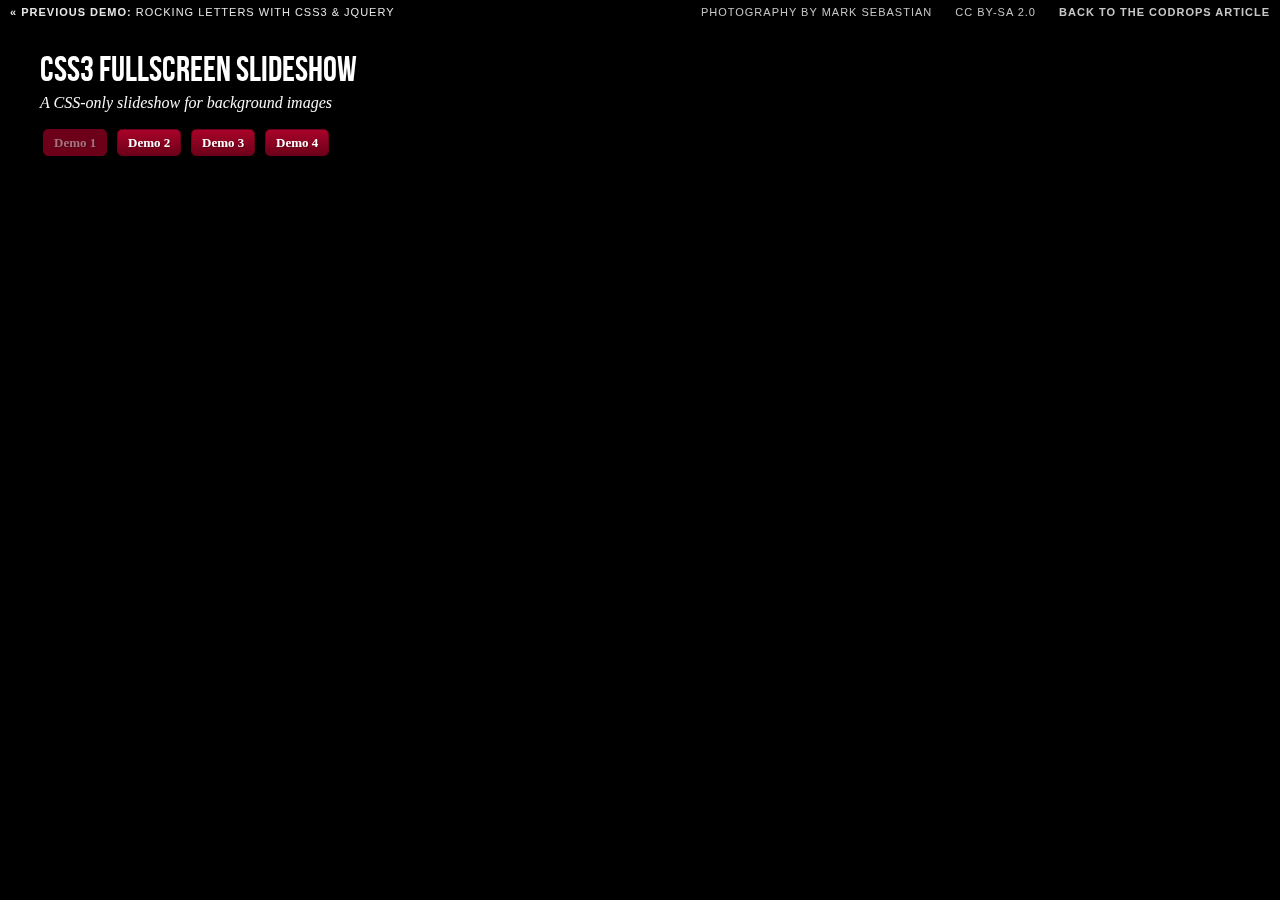
<file: index.html>
<!DOCTYPE html>
<!--[if lt IE 7 ]> <html class="ie ie6 no-js" lang="en"> <![endif]-->
<!--[if IE 7 ]>    <html class="ie ie7 no-js" lang="en"> <![endif]-->
<!--[if IE 8 ]>    <html class="ie ie8 no-js" lang="en"> <![endif]-->
<!--[if IE 9 ]>    <html class="ie ie9 no-js" lang="en"> <![endif]-->
<!--[if gt IE 9]><!--><html class="no-js" lang="en"><!--<![endif]-->
    <head>
        <meta charset="UTF-8" />
        <meta http-equiv="X-UA-Compatible" content="IE=edge,chrome=1"> 
        <title>Fullscreen Background Image Slideshow with CSS3</title>
        <meta name="viewport" content="width=device-width, initial-scale=1.0"> 
        <meta name="description" content="Fullscreen Background Image Slideshow with CSS3 - A Css-only fullscreen background image slideshow" />
        <meta name="keywords" content="css3, css-only, fullscreen, background, slideshow, images, content" />
        <meta name="author" content="Codrops" />
        <link rel="shortcut icon" href="../favicon.ico"> 
        <link rel="stylesheet" type="text/css" href="css/demo.css" />
        <link rel="stylesheet" type="text/css" href="css/style1.css" />
		<script type="text/javascript" src="js/modernizr.custom.86080.js"></script>
    </head>
    <body id="page">
        <ul class="cb-slideshow">
            <li><span>Image 01</span><div><h3>re·lax·a·tion</h3></div></li>
            <li><span>Image 02</span><div><h3>qui·e·tude</h3></div></li>
            <li><span>Image 03</span><div><h3>bal·ance</h3></div></li>
            <li><span>Image 04</span><div><h3>e·qua·nim·i·ty</h3></div></li>
            <li><span>Image 05</span><div><h3>com·po·sure</h3></div></li>
            <li><span>Image 06</span><div><h3>se·ren·i·ty</h3></div></li>
        </ul>
        <div class="container">
            <!-- Codrops top bar -->
            <div class="codrops-top">
                <a href="http://tympanus.net/Development/RockingLetters/">
                    <strong>&laquo; Previous Demo: </strong>Rocking Letters with CSS3 &amp; jQuery
                </a>
                <span class="right">
                    <a href="http://www.flickr.com/photos/markjsebastian/" target="_blank">Photography by Mark Sebastian</a>
                    <a href="http://creativecommons.org/licenses/by-sa/2.0/deed.en" target="_blank">CC BY-SA 2.0</a>
                    <a href="http://tympanus.net/codrops/2012/01/02/fullscreen-background-image-slideshow-with-css3/">
                        <strong>Back to the Codrops Article</strong>
                    </a>
                </span>
                <div class="clr"></div>
            </div><!--/ Codrops top bar -->
            <header>
                <h1>CSS3 <span>Fullscreen Slideshow</span></h1>
                <h2>A CSS-only slideshow for background images</h2>
				<p class="codrops-demos">
					<a href="#" class="current-demo">Demo 1</a>
					<a href="index2.html">Demo 2</a>
					<a href="index3.html">Demo 3</a>
					<a href="index4.html">Demo 4</a>
				</p>
            </header>
        </div>
    </body>
</html>
</file>
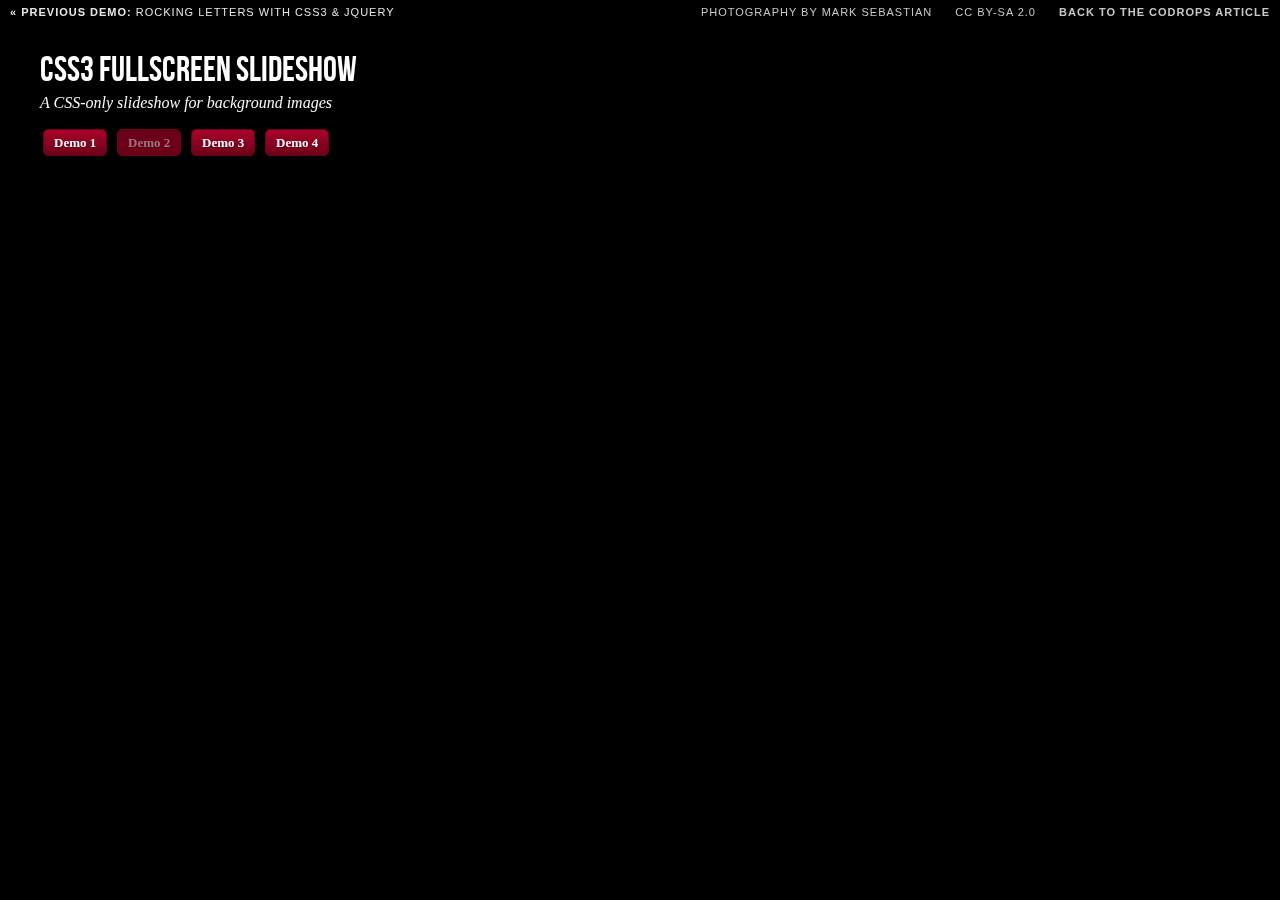
<file: index2.html>
<!DOCTYPE html>
<!--[if lt IE 7 ]> <html class="ie ie6 no-js" lang="en"> <![endif]-->
<!--[if IE 7 ]>    <html class="ie ie7 no-js" lang="en"> <![endif]-->
<!--[if IE 8 ]>    <html class="ie ie8 no-js" lang="en"> <![endif]-->
<!--[if IE 9 ]>    <html class="ie ie9 no-js" lang="en"> <![endif]-->
<!--[if gt IE 9]><!--><html class="no-js" lang="en"><!--<![endif]-->
    <head>
        <meta charset="UTF-8" />
        <meta http-equiv="X-UA-Compatible" content="IE=edge,chrome=1"> 
        <title>Fullscreen Background Image Slideshow with CSS3</title>
        <meta name="viewport" content="width=device-width, initial-scale=1.0"> 
        <meta name="description" content="Fullscreen Background Image Slideshow with CSS3 - A Css-only fullscreen background image slideshow" />
        <meta name="keywords" content="css3, css-only, fullscreen, background, slideshow, images, content" />
        <meta name="author" content="Codrops" />
        <link rel="shortcut icon" href="../favicon.ico"> 
        <link rel="stylesheet" type="text/css" href="css/demo.css" />
        <link rel="stylesheet" type="text/css" href="css/style2.css" />
		<script type="text/javascript" src="js/modernizr.custom.86080.js"></script>
    </head>
    <body id="page">
        <ul class="cb-slideshow">
            <li><span>Image 01</span><div><h3>se·ren·i·ty</h3></div></li>
            <li><span>Image 02</span><div><h3>com·po·sure</h3></div></li>
            <li><span>Image 03</span><div><h3>e·qua·nim·i·ty</h3></div></li>
            <li><span>Image 04</span><div><h3>bal·ance</h3></div></li>
            <li><span>Image 05</span><div><h3>qui·e·tude</h3></div></li>
            <li><span>Image 06</span><div><h3>re·lax·a·tion</h3></div></li>
        </ul>
        <div class="container">
            <!-- Codrops top bar -->
            <div class="codrops-top">
                <a href="http://tympanus.net/Development/RockingLetters/">
                    <strong>&laquo; Previous Demo: </strong>Rocking Letters with CSS3 &amp; jQuery
                </a>
                <span class="right">
                    <a href="http://www.flickr.com/photos/markjsebastian/" target="_blank">Photography by Mark Sebastian</a>
                    <a href="http://creativecommons.org/licenses/by-sa/2.0/deed.en" target="_blank">CC BY-SA 2.0</a>
                    <a href="http://tympanus.net/codrops/2012/01/02/fullscreen-background-image-slideshow-with-css3/">
                        <strong>Back to the Codrops Article</strong>
                    </a>
                </span>
                <div class="clr"></div>
            </div><!--/ Codrops top bar -->
            <header>
                <h1>CSS3 <span>Fullscreen Slideshow</span></h1>
                <h2>A CSS-only slideshow for background images</h2>
				<p class="codrops-demos">
					<a href="index.html">Demo 1</a>
					<a class="current-demo" href="index2.html">Demo 2</a>
					<a href="index3.html">Demo 3</a>
					<a href="index4.html">Demo 4</a>
				</p>
            </header>
        </div>
    </body>
</html>
</file>
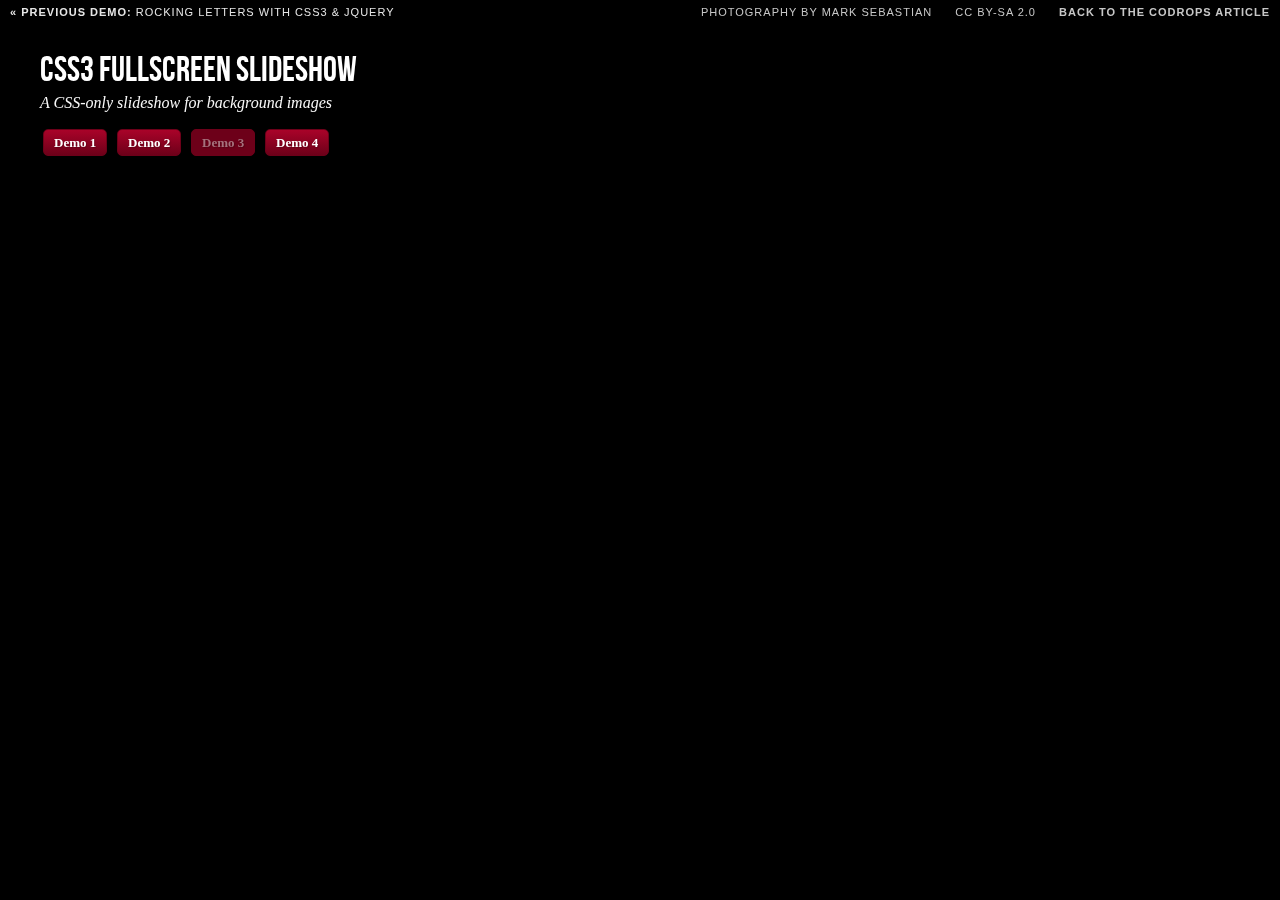
<file: index3.html>
<!DOCTYPE html>
<!--[if lt IE 7 ]> <html class="ie ie6 no-js" lang="en"> <![endif]-->
<!--[if IE 7 ]>    <html class="ie ie7 no-js" lang="en"> <![endif]-->
<!--[if IE 8 ]>    <html class="ie ie8 no-js" lang="en"> <![endif]-->
<!--[if IE 9 ]>    <html class="ie ie9 no-js" lang="en"> <![endif]-->
<!--[if gt IE 9]><!--><html class="no-js" lang="en"><!--<![endif]-->
    <head>
        <meta charset="UTF-8" />
        <meta http-equiv="X-UA-Compatible" content="IE=edge,chrome=1"> 
        <title>Fullscreen Background Image Slideshow with CSS3</title>
        <meta name="viewport" content="width=device-width, initial-scale=1.0"> 
        <meta name="description" content="Fullscreen Background Image Slideshow with CSS3 - A Css-only fullscreen background image slideshow" />
        <meta name="keywords" content="css3, css-only, fullscreen, background, slideshow, images, content" />
        <meta name="author" content="Codrops" />
        <link rel="shortcut icon" href="../favicon.ico"> 
        <link rel="stylesheet" type="text/css" href="css/demo.css" />
        <link rel="stylesheet" type="text/css" href="css/style3.css" />
		<script type="text/javascript" src="js/modernizr.custom.86080.js"></script>
    </head>
    <body id="page">
        <ul class="cb-slideshow">
            <li><span>Image 01</span><div><h3>re·lax·a·tion</h3></div></li>
            <li><span>Image 02</span><div><h3>qui·e·tude</h3></div></li>
            <li><span>Image 03</span><div><h3>bal·ance</h3></div></li>
            <li><span>Image 04</span><div><h3>e·qua·nim·i·ty</h3></div></li>
            <li><span>Image 05</span><div><h3>com·po·sure</h3></div></li>
            <li><span>Image 06</span><div><h3>se·ren·i·ty</h3></div></li>
        </ul>
        <div class="container">
            <!-- Codrops top bar -->
            <div class="codrops-top">
                <a href="http://tympanus.net/Development/RockingLetters/">
                    <strong>&laquo; Previous Demo: </strong>Rocking Letters with CSS3 &amp; jQuery
                </a>
                <span class="right">
                    <a href="http://www.flickr.com/photos/markjsebastian/" target="_blank">Photography by Mark Sebastian</a>
                    <a href="http://creativecommons.org/licenses/by-sa/2.0/deed.en" target="_blank">CC BY-SA 2.0</a>
                    <a href="http://tympanus.net/codrops/2012/01/02/fullscreen-background-image-slideshow-with-css3/">
                        <strong>Back to the Codrops Article</strong>
                    </a>
                </span>
                <div class="clr"></div>
            </div><!--/ Codrops top bar -->
            <header>
                <h1>CSS3 <span>Fullscreen Slideshow</span></h1>
                <h2>A CSS-only slideshow for background images</h2>
				<p class="codrops-demos">
					<a href="index.html">Demo 1</a>
					<a href="index2.html">Demo 2</a>
					<a class="current-demo" href="index3.html">Demo 3</a>
					<a href="index4.html">Demo 4</a>
				</p>
            </header>
        </div>
    </body>
</html>
</file>
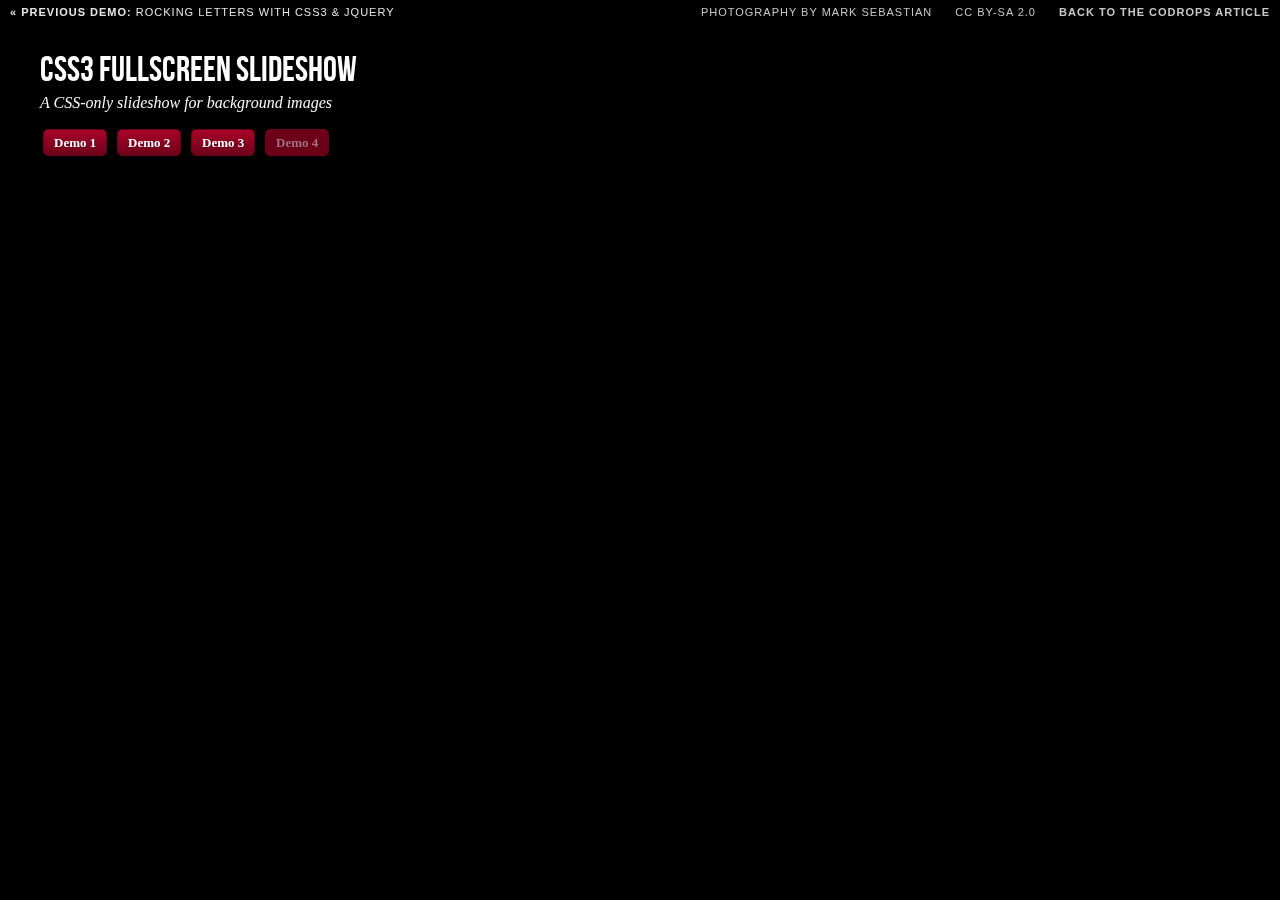
<file: index4.html>
<!DOCTYPE html>
<!--[if lt IE 7 ]> <html class="ie ie6 no-js" lang="en"> <![endif]-->
<!--[if IE 7 ]>    <html class="ie ie7 no-js" lang="en"> <![endif]-->
<!--[if IE 8 ]>    <html class="ie ie8 no-js" lang="en"> <![endif]-->
<!--[if IE 9 ]>    <html class="ie ie9 no-js" lang="en"> <![endif]-->
<!--[if gt IE 9]><!--><html class="no-js" lang="en"><!--<![endif]-->
    <head>
        <meta charset="UTF-8" />
        <meta http-equiv="X-UA-Compatible" content="IE=edge,chrome=1"> 
        <title>Fullscreen Background Image Slideshow with CSS3</title>
        <meta name="viewport" content="width=device-width, initial-scale=1.0"> 
        <meta name="description" content="Fullscreen Background Image Slideshow with CSS3 - A Css-only fullscreen background image slideshow" />
        <meta name="keywords" content="css3, css-only, fullscreen, background, slideshow, images, content" />
        <meta name="author" content="Codrops" />
        <link rel="shortcut icon" href="../favicon.ico"> 
        <link rel="stylesheet" type="text/css" href="css/demo.css" />
        <link rel="stylesheet" type="text/css" href="css/style4.css" />
		<script type="text/javascript" src="js/modernizr.custom.86080.js"></script>
    </head>
    <body id="page">
        <ul class="cb-slideshow">
            <li><span>Image 01</span><div><h3>se·ren·i·ty</h3></div></li>
            <li><span>Image 02</span><div><h3>com·po·sure</h3></div></li>
            <li><span>Image 03</span><div><h3>e·qua·nim·i·ty</h3></div></li>
            <li><span>Image 04</span><div><h3>bal·ance</h3></div></li>
            <li><span>Image 05</span><div><h3>qui·e·tude</h3></div></li>
            <li><span>Image 06</span><div><h3>re·lax·a·tion</h3></div></li>
        </ul>
        <div class="container">
            <!-- Codrops top bar -->
            <div class="codrops-top">
                <a href="http://tympanus.net/Development/RockingLetters/">
                    <strong>&laquo; Previous Demo: </strong>Rocking Letters with CSS3 &amp; jQuery
                </a>
                <span class="right">
                    <a href="http://www.flickr.com/photos/markjsebastian/" target="_blank">Photography by Mark Sebastian</a>
                    <a href="http://creativecommons.org/licenses/by-sa/2.0/deed.en" target="_blank">CC BY-SA 2.0</a>
                    <a href="http://tympanus.net/codrops/2012/01/02/fullscreen-background-image-slideshow-with-css3/">
                        <strong>Back to the Codrops Article</strong>
                    </a>
                </span>
                <div class="clr"></div>
            </div><!--/ Codrops top bar -->
            <header>
                <h1>CSS3 <span>Fullscreen Slideshow</span></h1>
                <h2>A CSS-only slideshow for background images</h2>
				<p class="codrops-demos">
					<a href="index.html">Demo 1</a>
					<a href="index2.html">Demo 2</a>
					<a href="index3.html">Demo 3</a>
					<a class="current-demo" href="index4.html">Demo 4</a>
				</p>
            </header>
        </div>
    </body>
</html>
</file>
<file: css/demo.css>
@font-face {
    font-family: 'BebasNeueRegular';
    src: url('fonts/BebasNeue-webfont.eot');
    src: url('fonts/BebasNeue-webfont.eot?#iefix') format('embedded-opentype'),
         url('fonts/BebasNeue-webfont.woff') format('woff'),
         url('fonts/BebasNeue-webfont.ttf') format('truetype'),
         url('fonts/BebasNeue-webfont.svg#BebasNeueRegular') format('svg');
    font-weight: normal;
    font-style: normal;
}
/* CSS reset */
body,div,dl,dt,dd,ul,ol,li,h1,h2,h3,h4,h5,h6,pre,form,fieldset,input,textarea,p,blockquote,th,td { 
	margin:0;
	padding:0;
}
html,body {
	margin:0;
	padding:0;
}
table {
	border-collapse:collapse;
	border-spacing:0;
}
fieldset,img { 
	border:0;
}
input{
	border:1px solid #b0b0b0;
	padding:3px 5px 4px;
	color:#979797;
	width:190px;
}
address,caption,cite,code,dfn,th,var {
	font-style:normal;
	font-weight:normal;
}
ol,ul {
	list-style:none;
}
caption,th {
	text-align:left;
}
h1,h2,h3,h4,h5,h6 {
	font-size:100%;
	font-weight:normal;
}
q:before,q:after {
	content:'';
}
abbr,acronym { border:0;
}
/* General Demo Style */
body{
	font-family: Constantia, Palatino, "Palatino Linotype", "Palatino LT STD", Georgia, serif;
	background: #000;
	font-weight: 400;
	font-size: 15px;
	color: #aa3e03;
	overflow-y: scroll;
	overflow-x: hidden;
}
.ie7 body{
	overflow:hidden;
}
a{
	color: #333;
	text-decoration: none;
}
.container{
	position: relative;
	text-align: center;
}
.clr{
	clear: both;
}
.container > header{
	padding: 30px 30px 10px 20px;
	margin: 0px 20px 10px 20px;
	position: relative;
	display: block;
	text-shadow: 1px 1px 1px rgba(0,0,0,0.2);
    text-align: left;
}
.container > header h1{
	font-family: 'BebasNeueRegular', 'Arial Narrow', Arial, sans-serif;
	font-size: 35px;
	line-height: 35px;
	position: relative;
	font-weight: 400;
	color: #fff;
	text-shadow: 1px 1px 1px rgba(0,0,0,0.3);
    padding: 0px 0px 5px 0px;
}
.container > header h1 span{

}
.container > header h2, p.info{
	font-size: 16px;
	font-style: italic;
	color: #f8f8f8;
	text-shadow: 1px 1px 1px rgba(0,0,0,0.6);
}
/* Header Style */
.codrops-top{
	font-family: Arial, sans-serif;
	line-height: 24px;
	font-size: 11px;
	width: 100%;
	background: #000;
	opacity: 0.9;
	text-transform: uppercase;
	z-index: 9999;
	position: relative;
	-moz-box-shadow: 1px 0px 2px #000;
	-webkit-box-shadow: 1px 0px 2px #000;
	box-shadow: 1px 0px 2px #000;
}
.codrops-top a{
	padding: 0px 10px;
	letter-spacing: 1px;
	color: #ddd;
	display: block;
	float: left;
}
.codrops-top a:hover{
	color: #fff;
}
.codrops-top span.right{
	float: right;
}
.codrops-top span.right a{
	float: none;
	display: inline;
}

p.codrops-demos{
	display: block;
	padding: 15px 0px;
}
p.codrops-demos a,
p.codrops-demos a.current-demo,
p.codrops-demos a.current-demo:hover{
    display: inline-block;
	border: 1px solid #6d0019;
	padding: 4px 10px 3px;
	font-size: 13px;
	line-height: 18px;
	margin: 2px 3px;
	font-weight: 800;
	-webkit-box-shadow: 0px 1px 1px rgba(0,0,0,0.1);
	-moz-box-shadow:0px 1px 1px rgba(0,0,0,0.1);
	box-shadow: 0px 1px 1px rgba(0,0,0,0.1);
	color:#fff;
	-webkit-border-radius: 5px;
	-moz-border-radius: 5px;
	border-radius: 5px;
	background: #a90329;
	background: -moz-linear-gradient(top, #a90329 0%, #8f0222 44%, #6d0019 100%);
	background: -webkit-gradient(linear, left top, left bottom, color-stop(0%,#a90329), color-stop(44%,#8f0222), color-stop(100%,#6d0019));
	background: -webkit-linear-gradient(top, #a90329 0%,#8f0222 44%,#6d0019 100%);
	background: -o-linear-gradient(top, #a90329 0%,#8f0222 44%,#6d0019 100%);
	background: -ms-linear-gradient(top, #a90329 0%,#8f0222 44%,#6d0019 100%);
	background: linear-gradient(top, #a90329 0%,#8f0222 44%,#6d0019 100%);
}
p.codrops-demos a:hover{
	background: #6d0019;
}
p.codrops-demos a:active{
	background: #6d0019;
	background: -moz-linear-gradient(top, #6d0019 0%, #8f0222 56%, #a90329 100%);
	background: -webkit-gradient(linear, left top, left bottom, color-stop(0%,#6d0019), color-stop(56%,#8f0222), color-stop(100%,#a90329));
	background: -webkit-linear-gradient(top, #6d0019 0%,#8f0222 56%,#a90329 100%);
	background: -o-linear-gradient(top, #6d0019 0%,#8f0222 56%,#a90329 100%);
	background: -ms-linear-gradient(top, #6d0019 0%,#8f0222 56%,#a90329 100%);
	background: linear-gradient(top, #6d0019 0%,#8f0222 56%,#a90329 100%);
	-webkit-box-shadow: 0px 1px 1px rgba(255,255,255,0.9);
	-moz-box-shadow:0px 1px 1px rgba(255,255,255,0.9);
	box-shadow: 0px 1px 1px rgba(255,255,255,0.9);
}
p.codrops-demos a.current-demo,
p.codrops-demos a.current-demo:hover{
	color: #A5727D;
	background: #6d0019;
}
/* Media Queries */
@media screen and (max-width: 767px) {
	.container > header{
		text-align: center;
	}
	p.codrops-demos {
		position: relative;
		top: auto;
		left: auto;
	}
}
</file>
<file: css/style1.css>
.cb-slideshow,
.cb-slideshow:after { 
    position: fixed;
    width: 100%;
    height: 100%;
    top: 0px;
    left: 0px;
    z-index: 0; 
}
.cb-slideshow:after { 
    content: '';
    background: transparent url(../images/pattern.png) repeat top left; 
}
.cb-slideshow li span { 
    width: 100%;
    height: 100%;
    position: absolute;
    top: 0px;
    left: 0px;
    color: transparent;
    background-size: cover;
    background-position: 50% 50%;
    background-repeat: none;
    opacity: 0;
    z-index: 0;
	-webkit-backface-visibility: hidden;
    -webkit-animation: imageAnimation 36s linear infinite 0s;
    -moz-animation: imageAnimation 36s linear infinite 0s;
    -o-animation: imageAnimation 36s linear infinite 0s;
    -ms-animation: imageAnimation 36s linear infinite 0s;
    animation: imageAnimation 36s linear infinite 0s; 
}
.cb-slideshow li div { 
    z-index: 1000;
    position: absolute;
    bottom: 30px;
    left: 0px;
    width: 100%;
    text-align: center;
    opacity: 0;
    color: #fff;
    -webkit-animation: titleAnimation 36s linear infinite 0s;
    -moz-animation: titleAnimation 36s linear infinite 0s;
    -o-animation: titleAnimation 36s linear infinite 0s;
    -ms-animation: titleAnimation 36s linear infinite 0s;
    animation: titleAnimation 36s linear infinite 0s; 
}
.cb-slideshow li div h3 { 
    font-family: 'BebasNeueRegular', 'Arial Narrow', Arial, sans-serif;
    font-size: 240px;
    padding: 0;
    line-height: 200px; 
}
.cb-slideshow li:nth-child(1) span { 
    background-image: url(../images/1.jpg) 
}
.cb-slideshow li:nth-child(2) span { 
    background-image: url(../images/2.jpg);
    -webkit-animation-delay: 6s;
    -moz-animation-delay: 6s;
    -o-animation-delay: 6s;
    -ms-animation-delay: 6s;
    animation-delay: 6s; 
}
.cb-slideshow li:nth-child(3) span { 
    background-image: url(../images/3.jpg);
    -webkit-animation-delay: 12s;
    -moz-animation-delay: 12s;
    -o-animation-delay: 12s;
    -ms-animation-delay: 12s;
    animation-delay: 12s; 
}
.cb-slideshow li:nth-child(4) span { 
    background-image: url(../images/4.jpg);
    -webkit-animation-delay: 18s;
    -moz-animation-delay: 18s;
    -o-animation-delay: 18s;
    -ms-animation-delay: 18s;
    animation-delay: 18s; 
}
.cb-slideshow li:nth-child(5) span { 
    background-image: url(../images/5.jpg);
    -webkit-animation-delay: 24s;
    -moz-animation-delay: 24s;
    -o-animation-delay: 24s;
    -ms-animation-delay: 24s;
    animation-delay: 24s; 
}
.cb-slideshow li:nth-child(6) span { 
    background-image: url(../images/6.jpg);
    -webkit-animation-delay: 30s;
    -moz-animation-delay: 30s;
    -o-animation-delay: 30s;
    -ms-animation-delay: 30s;
    animation-delay: 30s; 
}
.cb-slideshow li:nth-child(2) div { 
    -webkit-animation-delay: 6s;
    -moz-animation-delay: 6s;
    -o-animation-delay: 6s;
    -ms-animation-delay: 6s;
    animation-delay: 6s; 
}
.cb-slideshow li:nth-child(3) div { 
    -webkit-animation-delay: 12s;
    -moz-animation-delay: 12s;
    -o-animation-delay: 12s;
    -ms-animation-delay: 12s;
    animation-delay: 12s; 
}
.cb-slideshow li:nth-child(4) div { 
    -webkit-animation-delay: 18s;
    -moz-animation-delay: 18s;
    -o-animation-delay: 18s;
    -ms-animation-delay: 18s;
    animation-delay: 18s; 
}
.cb-slideshow li:nth-child(5) div { 
    -webkit-animation-delay: 24s;
    -moz-animation-delay: 24s;
    -o-animation-delay: 24s;
    -ms-animation-delay: 24s;
    animation-delay: 24s; 
}
.cb-slideshow li:nth-child(6) div { 
    -webkit-animation-delay: 30s;
    -moz-animation-delay: 30s;
    -o-animation-delay: 30s;
    -ms-animation-delay: 30s;
    animation-delay: 30s; 
}
/* Animation for the slideshow images */
@-webkit-keyframes imageAnimation { 
    0% { opacity: 0;
    -webkit-animation-timing-function: ease-in; }
    8% { opacity: 1;
         -webkit-animation-timing-function: ease-out; }
    17% { opacity: 1 }
    25% { opacity: 0 }
    100% { opacity: 0 }
}
@-moz-keyframes imageAnimation { 
    0% { opacity: 0;
    -moz-animation-timing-function: ease-in; }
    8% { opacity: 1;
         -moz-animation-timing-function: ease-out; }
    17% { opacity: 1 }
    25% { opacity: 0 }
    100% { opacity: 0 }
}
@-o-keyframes imageAnimation { 
    0% { opacity: 0;
    -o-animation-timing-function: ease-in; }
    8% { opacity: 1;
         -o-animation-timing-function: ease-out; }
    17% { opacity: 1 }
    25% { opacity: 0 }
    100% { opacity: 0 }
}
@-ms-keyframes imageAnimation { 
    0% { opacity: 0;
    -ms-animation-timing-function: ease-in; }
    8% { opacity: 1;
         -ms-animation-timing-function: ease-out; }
    17% { opacity: 1 }
    25% { opacity: 0 }
    100% { opacity: 0 }
}
@keyframes imageAnimation { 
    0% { opacity: 0;
    animation-timing-function: ease-in; }
    8% { opacity: 1;
         animation-timing-function: ease-out; }
    17% { opacity: 1 }
    25% { opacity: 0 }
    100% { opacity: 0 }
}
/* Animation for the title */
@-webkit-keyframes titleAnimation { 
    0% { opacity: 0 }
    8% { opacity: 1 }
    17% { opacity: 1 }
    19% { opacity: 0 }
    100% { opacity: 0 }
}
@-moz-keyframes titleAnimation { 
    0% { opacity: 0 }
    8% { opacity: 1 }
    17% { opacity: 1 }
    19% { opacity: 0 }
    100% { opacity: 0 }
}
@-o-keyframes titleAnimation { 
    0% { opacity: 0 }
    8% { opacity: 1 }
    17% { opacity: 1 }
    19% { opacity: 0 }
    100% { opacity: 0 }
}
@-ms-keyframes titleAnimation { 
    0% { opacity: 0 }
    8% { opacity: 1 }
    17% { opacity: 1 }
    19% { opacity: 0 }
    100% { opacity: 0 }
}
@keyframes titleAnimation { 
    0% { opacity: 0 }
    8% { opacity: 1 }
    17% { opacity: 1 }
    19% { opacity: 0 }
    100% { opacity: 0 }
}
/* Show at least something when animations not supported */
.no-cssanimations .cb-slideshow li span{
	opacity: 1;
}

@media screen and (max-width: 1140px) { 
    .cb-slideshow li div h3 { font-size: 140px }
}
@media screen and (max-width: 600px) { 
    .cb-slideshow li div h3 { font-size: 80px }
}
</file>
<file: css/style2.css>
.cb-slideshow,
.cb-slideshow:after {
    position: fixed;
    width: 100%;
    height: 100%;
    top: 0px;
    left: 0px;
    z-index: 0;
}
.cb-slideshow:after {
    content: '';
    background: transparent url(../images/pattern.png) repeat top left;
}
.cb-slideshow li span {
    width: 100%;
    height: 100%;
    position: absolute;
    top: 0px;
    left: 0px;
    color: transparent;
    background-size: cover;
    background-position: 50% 50%;
    background-repeat: none;
    opacity: 0;
    z-index: 0;
	-webkit-backface-visibility: hidden;
    -webkit-animation: imageAnimation 36s linear infinite 0s;
    -moz-animation: imageAnimation 36s linear infinite 0s;
    -o-animation: imageAnimation 36s linear infinite 0s;
    -ms-animation: imageAnimation 36s linear infinite 0s;
    animation: imageAnimation 36s linear infinite 0s;
}
.cb-slideshow li div {
    z-index: 1000;
    position: absolute;
    bottom: 10px;
    left: 0px;
    width: 100%;
    text-align: right;
    opacity: 0;
    -webkit-animation: titleAnimation 36s linear infinite 0s;
    -moz-animation: titleAnimation 36s linear infinite 0s;
    -o-animation: titleAnimation 36s linear infinite 0s;
    -ms-animation: titleAnimation 36s linear infinite 0s;
    animation: titleAnimation 36s linear infinite 0s;
}
.cb-slideshow li div h3 {
    font-family: 'BebasNeueRegular', 'Arial Narrow', Arial, sans-serif;
    font-size: 160px;
    padding: 0 30px;
    line-height: 120px;
    color: rgba(169,3,41, 0.8);
}
.cb-slideshow li:nth-child(1) span { background-image: url(../images/6.jpg) }
.cb-slideshow li:nth-child(2) span {
    background-image: url(../images/5.jpg);
    -webkit-animation-delay: 6s;
    -moz-animation-delay: 6s;
    -o-animation-delay: 6s;
    -ms-animation-delay: 6s;
    animation-delay: 6s;
}
.cb-slideshow li:nth-child(3) span {
    background-image: url(../images/4.jpg);
    -webkit-animation-delay: 12s;
    -moz-animation-delay: 12s;
    -o-animation-delay: 12s;
    -ms-animation-delay: 12s;
    animation-delay: 12s;
}
.cb-slideshow li:nth-child(4) span {
    background-image: url(../images/3.jpg);
    -webkit-animation-delay: 18s;
    -moz-animation-delay: 18s;
    -o-animation-delay: 18s;
    -ms-animation-delay: 18s;
    animation-delay: 18s;
}
.cb-slideshow li:nth-child(5) span {
    background-image: url(../images/2.jpg);
    -webkit-animation-delay: 24s;
    -moz-animation-delay: 24s;
    -o-animation-delay: 24s;
    -ms-animation-delay: 24s;
    animation-delay: 24s;
}
.cb-slideshow li:nth-child(6) span {
    background-image: url(../images/1.jpg);
    -webkit-animation-delay: 30s;
    -moz-animation-delay: 30s;
    -o-animation-delay: 30s;
    -ms-animation-delay: 30s;
    animation-delay: 30s;
}
.cb-slideshow li:nth-child(2) div {
    -webkit-animation-delay: 6s;
    -moz-animation-delay: 6s;
    -o-animation-delay: 6s;
    -ms-animation-delay: 6s;
    animation-delay: 6s;
}
.cb-slideshow li:nth-child(3) div {
    -webkit-animation-delay: 12s;
    -moz-animation-delay: 12s;
    -o-animation-delay: 12s;
    -ms-animation-delay: 12s;
    animation-delay: 12s;
}
.cb-slideshow li:nth-child(4) div {
    -webkit-animation-delay: 18s;
    -moz-animation-delay: 18s;
    -o-animation-delay: 18s;
    -ms-animation-delay: 18s;
    animation-delay: 18s;
}
.cb-slideshow li:nth-child(5) div {
    -webkit-animation-delay: 24s;
    -moz-animation-delay: 24s;
    -o-animation-delay: 24s;
    -ms-animation-delay: 24s;
    animation-delay: 24s;
}
.cb-slideshow li:nth-child(6) div {
    -webkit-animation-delay: 30s;
    -moz-animation-delay: 30s;
    -o-animation-delay: 30s;
    -ms-animation-delay: 30s;
    animation-delay: 30s;
}
@-webkit-keyframes imageAnimation { 
	0% {
	    opacity: 0;
	    -webkit-animation-timing-function: ease-in;
	}
	8% {
	    opacity: 1;
	    -webkit-transform: scale(1.05);
	    -webkit-animation-timing-function: ease-out;
	}
	17% {
	    opacity: 1;
	    -webkit-transform: scale(1.1) rotate(3deg);
	}
	25% {
	    opacity: 0;
	    -webkit-transform: scale(1.1) rotate(3deg);
	}
	100% { opacity: 0 }
}
@-moz-keyframes imageAnimation { 
	0% {
	    opacity: 0;
	    -moz-animation-timing-function: ease-in;
	}
	8% {
	    opacity: 1;
	    -moz-transform: scale(1.05);
	    -moz-animation-timing-function: ease-out;
	}
	17% {
	    opacity: 1;
	    -moz-transform: scale(1.1) rotate(3deg);
	}
	25% {
	    opacity: 0;
	    -moz-transform: scale(1.1) rotate(3deg);
	}
	100% { opacity: 0 }
}
@-o-keyframes imageAnimation { 
	0% {
	    opacity: 0;
	    -o-animation-timing-function: ease-in;
	}
	8% {
	    opacity: 1;
	    -o-transform: scale(1.05);
	    -o-animation-timing-function: ease-out;
	}
	17% {
	    opacity: 1;
	    -o-transform: scale(1.1) rotate(3deg);
	}
	25% {
	    opacity: 0;
	    -o-transform: scale(1.1) rotate(3deg);
	}
	100% { opacity: 0 }
}
@-ms-keyframes imageAnimation { 
	0% {
	    opacity: 0;
	    -ms-animation-timing-function: ease-in;
	}
	8% {
	    opacity: 1;
	    -ms-transform: scale(1.05);
	    -ms-animation-timing-function: ease-out;
	}
	17% {
	    opacity: 1;
	    -ms-transform: scale(1.1) rotate(3deg);
	}
	25% {
	    opacity: 0;
	    -ms-transform: scale(1.1) rotate(3deg);
	}
	100% { opacity: 0 }
}
@keyframes imageAnimation { 
	0% {
	    opacity: 0;
	    animation-timing-function: ease-in;
	}
	8% {
	    opacity: 1;
	    transform: scale(1.05);
	    animation-timing-function: ease-out;
	}
	17% {
	    opacity: 1;
	    transform: scale(1.1) rotate(3deg);
	}
	25% {
	    opacity: 0;
	    transform: scale(1.1) rotate(3deg);
	}
	100% { opacity: 0 }
}
@-webkit-keyframes titleAnimation { 
	0% {
	    opacity: 0;
	    -webkit-transform: translateX(200px);
	}
	8% {
	    opacity: 1;
	    -webkit-transform: translateX(0px);
	}
	17% {
	    opacity: 1;
	    -webkit-transform: translateX(0px);
	}
	19% {
	    opacity: 0;
	    -webkit-transform: translateX(-400px);
	}
	25% { opacity: 0 }
	100% { opacity: 0 }
}
@-moz-keyframes titleAnimation { 
	0% {
	    opacity: 0;
	    -moz-transform: translateX(200px);
	}
	8% {
	    opacity: 1;
	    -moz-transform: translateX(0px);
	}
	17% {
	    opacity: 1;
	    -moz-transform: translateX(0px);
	}
	19% {
	    opacity: 0;
	    -moz-transform: translateX(-400px);
	}
	25% { opacity: 0 }
	100% { opacity: 0 }
}
@-o-keyframes titleAnimation { 
	0% {
	    opacity: 0;
	    -o-transform: translateX(200px);
	}
	8% {
	    opacity: 1;
	    -o-transform: translateX(0px);
	}
	17% {
	    opacity: 1;
	    -o-transform: translateX(0px);
	}
	19% {
	    opacity: 0;
	    -o-transform: translateX(-400px);
	}
	25% { opacity: 0 }
	100% { opacity: 0 }
}
@-ms-keyframes titleAnimation { 
	0% {
	    opacity: 0;
	    -ms-transform: translateX(200px);
	}
	8% {
	    opacity: 1;
	    -ms-transform: translateX(0px);
	}
	17% {
	    opacity: 1;
	    -ms-transform: translateX(0px);
	}
	19% {
	    opacity: 0;
	    -ms-transform: translateX(-400px);
	}
	25% { opacity: 0 }
	100% { opacity: 0 }
}
@keyframes titleAnimation { 
	0% {
	    opacity: 0;
	    transform: translateX(200px);
	}
	8% {
	    opacity: 1;
	    transform: translateX(0px);
	}
	17% {
	    opacity: 1;
	    transform: translateX(0px);
	}
	19% {
	    opacity: 0;
	    transform: translateX(-400px);
	}
	25% { opacity: 0 }
	100% { opacity: 0 }
}
/* Show at least something when animations not supported */
.no-cssanimations .cb-slideshow li span{
	opacity: 1;
}
@media screen and (max-width: 1140px) { 
	.cb-slideshow li div h3 { font-size: 100px }
}
@media screen and (max-width: 600px) { 
	.cb-slideshow li div h3 { font-size: 50px }
}
</file>
<file: css/style3.css>
.cb-slideshow,
.cb-slideshow:after {
    position: fixed;
    width: 100%;
    height: 100%;
    top: 0px;
    left: 0px;
    z-index: 0;
}
.cb-slideshow:after {
    content: '';
    background: transparent url(../images/pattern.png) repeat top left;
}
.cb-slideshow li span {
    width: 100%;
    height: 100%;
    position: absolute;
    top: 0px;
    left: 0px;
    background-size: cover;
    background-position: 50% 50%;
    background-repeat: none;
    opacity: 0;
    z-index: 0;
	-webkit-backface-visibility: hidden;
    -webkit-animation: imageAnimation 36s linear infinite 0s;
    -moz-animation: imageAnimation 36s linear infinite 0s;
    -o-animation: imageAnimation 36s linear infinite 0s;
    -ms-animation: imageAnimation 36s linear infinite 0s;
    animation: imageAnimation 36s linear infinite 0s;
}
.cb-slideshow li div {
    z-index: 1000;
    position: absolute;
    bottom: 30px;
    left: 0px;
    width: 100%;
    text-align: center;
    opacity: 0;
    -webkit-animation: titleAnimation 36s linear infinite 0s;
    -moz-animation: titleAnimation 36s linear infinite 0s;
    -o-animation: titleAnimation 36s linear infinite 0s;
    -ms-animation: titleAnimation 36s linear infinite 0s;
    animation: titleAnimation 36s linear infinite 0s;
}
.cb-slideshow li div h3 {
    font-family: 'BebasNeueRegular', 'Arial Narrow', Arial, sans-serif;
    font-size: 160px;
    padding: 0 30px;
    line-height: 120px;
    color: rgba(255,255,255,0.8);
}
.cb-slideshow li:nth-child(1) span { background-image: url(../images/1.jpg) }
.cb-slideshow li:nth-child(2) span {
    background-image: url(../images/2.jpg);
    -webkit-animation-delay: 6s;
    -moz-animation-delay: 6s;
    -o-animation-delay: 6s;
    -ms-animation-delay: 6s;
    animation-delay: 6s;
}
.cb-slideshow li:nth-child(3) span {
    background-image: url(../images/3.jpg);
    -webkit-animation-delay: 12s;
    -moz-animation-delay: 12s;
    -o-animation-delay: 12s;
    -ms-animation-delay: 12s;
    animation-delay: 12s;
}
.cb-slideshow li:nth-child(4) span {
    background-image: url(../images/4.jpg);
    -webkit-animation-delay: 18s;
    -moz-animation-delay: 18s;
    -o-animation-delay: 18s;
    -ms-animation-delay: 18s;
    animation-delay: 18s;
}
.cb-slideshow li:nth-child(5) span {
    background-image: url(../images/5.jpg);
    -webkit-animation-delay: 24s;
    -moz-animation-delay: 24s;
    -o-animation-delay: 24s;
    -ms-animation-delay: 24s;
    animation-delay: 24s;
}
.cb-slideshow li:nth-child(6) span {
    background-image: url(../images/6.jpg);
    -webkit-animation-delay: 30s;
    -moz-animation-delay: 30s;
    -o-animation-delay: 30s;
    -ms-animation-delay: 30s;
    animation-delay: 30s;
}
.cb-slideshow li:nth-child(2) div {
    -webkit-animation-delay: 6s;
    -moz-animation-delay: 6s;
    -o-animation-delay: 6s;
    -ms-animation-delay: 6s;
    animation-delay: 6s;
}
.cb-slideshow li:nth-child(3) div {
    -webkit-animation-delay: 12s;
    -moz-animation-delay: 12s;
    -o-animation-delay: 12s;
    -ms-animation-delay: 12s;
    animation-delay: 12s;
}
.cb-slideshow li:nth-child(4) div {
    -webkit-animation-delay: 18s;
    -moz-animation-delay: 18s;
    -o-animation-delay: 18s;
    -ms-animation-delay: 18s;
    animation-delay: 18s;
}
.cb-slideshow li:nth-child(5) div {
    -webkit-animation-delay: 24s;
    -moz-animation-delay: 24s;
    -o-animation-delay: 24s;
    -ms-animation-delay: 24s;
    animation-delay: 24s;
}
.cb-slideshow li:nth-child(6) div {
    -webkit-animation-delay: 30s;
    -moz-animation-delay: 30s;
    -o-animation-delay: 30s;
    -ms-animation-delay: 30s;
    animation-delay: 30s;
}
@-webkit-keyframes imageAnimation { 
	0% {
	    opacity: 0;
	    -webkit-animation-timing-function: ease-in;
	}
	8% {
	    opacity: 1;
	    -webkit-transform: scale(1.05);
	    -webkit-animation-timing-function: ease-out;
	}
	17% {
	    opacity: 1;
	    -webkit-transform: scale(1.1);
	}
	22% {
		opacity: 0;
		-webkit-transform: scale(1.1) translateY(-20%);
	}
	25% {
	    opacity: 0;
	    -webkit-transform: scale(1.1) translateY(-100%);
	}
	100% { opacity: 0 }
}
@-moz-keyframes imageAnimation { 
	0% {
	    opacity: 0;
	    -moz-animation-timing-function: ease-in;
	}
	8% {
	    opacity: 1;
	    -moz-transform: scale(1.05);
	    -moz-animation-timing-function: ease-out;
	}
	17% {
	    opacity: 1;
	    -moz-transform: scale(1.1);
	}
	22% {
		opacity: 0;
		-webkit-transform: scale(1.1) translateY(-20%);
	}
	25% {
	    opacity: 0;
	    -moz-transform: scale(1.1) translateY(-100%);
	}
	100% { opacity: 0 }
}
@-o-keyframes imageAnimation { 
	0% {
	    opacity: 0;
	    -o-animation-timing-function: ease-in;
	}
	8% {
	    opacity: 1;
	    -o-transform: scale(1.05);
	    -o-animation-timing-function: ease-out;
	}
	17% {
	    opacity: 1;
	    -o-transform: scale(1.1);
	}
	22% {
		opacity: 0;
		-webkit-transform: scale(1.1) translateY(-20%);
	}
	25% {
	    opacity: 0;
	    -o-transform: scale(1.1) translateY(-100%);
	}
	100% { opacity: 0 }
}
@-ms-keyframes imageAnimation { 
	0% {
	    opacity: 0;
	    -ms-animation-timing-function: ease-in;
	}
	8% {
	    opacity: 1;
	    -ms-transform: scale(1.05);
	    -ms-animation-timing-function: ease-out;
	}
	17% {
	    opacity: 1;
	    -ms-transform: scale(1.1);
	}
	22% {
		opacity: 0;
		-webkit-transform: scale(1.1) translateY(-20%);
	}
	25% {
	    opacity: 0;
	    -ms-transform: scale(1.1) translateY(-100%);
	}
	100% { opacity: 0 }
}
@keyframes imageAnimation { 
	0% {
	    opacity: 0;
	    animation-timing-function: ease-in;
	}
	8% {
	    opacity: 1;
	    transform: scale(1.05);
	    animation-timing-function: ease-out;
	}
	17% {
	    opacity: 1;
	    transform: scale(1.1);
	}
	22% {
		opacity: 0;
		-webkit-transform: scale(1.1) translateY(-20%);
	}
	25% {
	    opacity: 0;
	    -transform: scale(1.1) translateY(-100%);
	}
	100% { opacity: 0 }
}
@-webkit-keyframes titleAnimation { 
	0% {
	    opacity: 0;
	    -webkit-transform: translateY(-300%);
	}
	8% {
	    opacity: 1;
	    -webkit-transform: translateY(0%);
	}
	17% {
	    opacity: 1;
	    -webkit-transform: translateY(0%);
	}
	19% {
	    opacity: 0;
	    -webkit-transform: translateY(100%);
	}
	25% { opacity: 0 }
	100% { opacity: 0 }
}
@-moz-keyframes titleAnimation { 
	0% {
	    opacity: 0;
	    -moz-transform: translateY(-300%);
	}
	8% {
	    opacity: 1;
	    -moz-transform: translateY(0%);
	}
	17% {
	    opacity: 1;
	    -moz-transform: translateY(0%);
	}
	19% {
	    opacity: 0;
	    -moz-transform: translateY(100%);
	}
	25% { opacity: 0 }
	100% { opacity: 0 }
}
@-o-keyframes titleAnimation { 
	0% {
	    opacity: 0;
	    -o-transform: translateY(-300%);
	}
	8% {
	    opacity: 1;
	    -o-transform: translateY(0%);
	}
	17% {
	    opacity: 1;
	    -o-transform: translateY(0%);
	}
	19% {
	    opacity: 0;
	    -o-transform: translateY(100%);
	}
	25% { opacity: 0 }
	100% { opacity: 0 }
}
@-ms-keyframes titleAnimation { 
	0% {
	    opacity: 0;
	    -ms-transform: translateY(-300%);
	}
	8% {
	    opacity: 1;
	    -ms-transform: translateY(0%);
	}
	17% {
	    opacity: 1;
	    -ms-transform: translateY(0%);
	}
	19% {
	    opacity: 0;
	    -ms-transform: translateY(100%);
	}
	25% { opacity: 0 }
	100% { opacity: 0 }
}
@keyframes titleAnimation { 
	0% {
	    opacity: 0;
	    transform: translateY(-300%);
	}
	8% {
	    opacity: 1;
	    transform: translateY(0%);
	}
	17% {
	    opacity: 1;
	    transform: translateY(0%);
	}
	19% {
	    opacity: 0;
	    transform: translateY(100%);
	}
	25% { opacity: 0 }
	100% { opacity: 0 }
}
/* Show at least something when animations not supported */
.no-cssanimations .cb-slideshow li span{
	opacity: 1;
}
@media screen and (max-width: 1140px) { 
	.cb-slideshow li div h3 { font-size: 100px }
}
@media screen and (max-width: 600px) { 
	.cb-slideshow li div h3 { font-size: 50px }
}
</file>
<file: css/style4.css>
.cb-slideshow,
.cb-slideshow:after {
    position: fixed;
    width: 100%;
    height: 100%;
    top: 0px;
    left: 0px;
    z-index: 0;
}
.cb-slideshow:after {
    content: '';
    background: transparent url(../images/pattern.png) repeat top left;
}
.cb-slideshow li span {
    width: 100%;
    height: 100%;
    position: absolute;
    top: 0px;
    left: 0px;
    color: transparent;
    background-size: cover;
    background-position: 50% 50%;
    background-repeat: none;
    opacity: 0;
    z-index: 0;
	-webkit-backface-visibility: hidden;
    -webkit-animation: imageAnimation 36s linear infinite 0s;
    -moz-animation: imageAnimation 36s linear infinite 0s;
    -o-animation: imageAnimation 36s linear infinite 0s;
    -ms-animation: imageAnimation 36s linear infinite 0s;
    animation: imageAnimation 36s linear infinite 0s;
}
.cb-slideshow li div {
    z-index: 1000;
    position: absolute;
    bottom: 30px;
    left: 0px;
    width: 100%;
    text-align: center;
    opacity: 0;
    -webkit-animation: titleAnimation 36s linear infinite 0s;
    -moz-animation: titleAnimation 36s linear infinite 0s;
    -o-animation: titleAnimation 36s linear infinite 0s;
    -ms-animation: titleAnimation 36s linear infinite 0s;
    animation: titleAnimation 36s linear infinite 0s;
}
.cb-slideshow li div h3 {
    font-family: 'BebasNeueRegular', 'Arial Narrow', Arial, sans-serif;
    font-size: 240px;
    padding: 0;
    line-height: 200px;
	color: rgba(169,3,41, 0.8);
}
.cb-slideshow li:nth-child(1) span { background-image: url(../images/1.jpg) }
.cb-slideshow li:nth-child(2) span {
    background-image: url(../images/2.jpg);
    -webkit-animation-delay: 6s;
    -moz-animation-delay: 6s;
    -o-animation-delay: 6s;
    -ms-animation-delay: 6s;
    animation-delay: 6s;
}
.cb-slideshow li:nth-child(3) span {
    background-image: url(../images/3.jpg);
    -webkit-animation-delay: 12s;
    -moz-animation-delay: 12s;
    -o-animation-delay: 12s;
    -ms-animation-delay: 12s;
    animation-delay: 12s;
}
.cb-slideshow li:nth-child(4) span {
    background-image: url(../images/4.jpg);
    -webkit-animation-delay: 18s;
    -moz-animation-delay: 18s;
    -o-animation-delay: 18s;
    -ms-animation-delay: 18s;
    animation-delay: 18s;
}
.cb-slideshow li:nth-child(5) span {
    background-image: url(../images/5.jpg);
    -webkit-animation-delay: 24s;
    -moz-animation-delay: 24s;
    -o-animation-delay: 24s;
    -ms-animation-delay: 24s;
    animation-delay: 24s;
}
.cb-slideshow li:nth-child(6) span {
    background-image: url(../images/6.jpg);
    -webkit-animation-delay: 30s;
    -moz-animation-delay: 30s;
    -o-animation-delay: 30s;
    -ms-animation-delay: 30s;
    animation-delay: 30s;
}
.cb-slideshow li:nth-child(2) div {
    -webkit-animation-delay: 6s;
    -moz-animation-delay: 6s;
    -o-animation-delay: 6s;
    -ms-animation-delay: 6s;
    animation-delay: 6s;
}
.cb-slideshow li:nth-child(3) div {
    -webkit-animation-delay: 12s;
    -moz-animation-delay: 12s;
    -o-animation-delay: 12s;
    -ms-animation-delay: 12s;
    animation-delay: 12s;
}
.cb-slideshow li:nth-child(4) div {
    -webkit-animation-delay: 18s;
    -moz-animation-delay: 18s;
    -o-animation-delay: 18s;
    -ms-animation-delay: 18s;
    animation-delay: 18s;
}
.cb-slideshow li:nth-child(5) div {
    -webkit-animation-delay: 24s;
    -moz-animation-delay: 24s;
    -o-animation-delay: 24s;
    -ms-animation-delay: 24s;
    animation-delay: 24s;
}
.cb-slideshow li:nth-child(6) div {
    -webkit-animation-delay: 30s;
    -moz-animation-delay: 30s;
    -o-animation-delay: 30s;
    -ms-animation-delay: 30s;
    animation-delay: 30s;
}
/* Animation for the slideshow images */
@-webkit-keyframes imageAnimation { 
	0% {
	    opacity: 0;
	    -webkit-animation-timing-function: ease-in;
	}
	8% {
	    opacity: 1;
	    -webkit-transform: scale(1.05);
	    -webkit-animation-timing-function: ease-out;
	}
	17% {
	    opacity: 1;
	    -webkit-transform: scale(1.1);
	}
	25% {
	    opacity: 0;
	    -webkit-transform: scale(1.1);
	}
	100% { opacity: 0 }
}
@-moz-keyframes imageAnimation { 
	0% {
	    opacity: 0;
	    -moz-animation-timing-function: ease-in;
	}
	8% {
	    opacity: 1;
	    -moz-transform: scale(1.05);
	    -moz-animation-timing-function: ease-out;
	}
	17% {
	    opacity: 1;
	    -moz-transform: scale(1.1);
	}
	25% {
	    opacity: 0;
	    -moz-transform: scale(1.1);
	}
	100% { opacity: 0 }
}
@-o-keyframes imageAnimation { 
	0% {
	    opacity: 0;
	    -o-animation-timing-function: ease-in;
	}
	8% {
	    opacity: 1;
	    -o-transform: scale(1.05);
	    -o-animation-timing-function: ease-out;
	}
	17% {
	    opacity: 1;
	    -o-transform: scale(1.1);
	}
	25% {
	    opacity: 0;
	    -o-transform: scale(1.1);
	}
	100% { opacity: 0 }
}
@-ms-keyframes imageAnimation { 
	0% {
	    opacity: 0;
	    -ms-animation-timing-function: ease-in;
	}
	8% {
	    opacity: 1;
	    -ms-transform: scale(1.05);
	    -ms-animation-timing-function: ease-out;
	}
	17% {
	    opacity: 1;
	    -ms-transform: scale(1.1);
	}
	25% {
	    opacity: 0;
	    -ms-transform: scale(1.1);
	}
	100% { opacity: 0 }
}
@keyframes imageAnimation { 
	0% {
	    opacity: 0;
	    animation-timing-function: ease-in;
	}
	8% {
	    opacity: 1;
	    transform: scale(1.05);
	    animation-timing-function: ease-out;
	}
	17% {
	    opacity: 1;
	    transform: scale(1.1);
	}
	25% {
	    opacity: 0;
	    transform: scale(1.1);
	}
	100% { opacity: 0 }
}
/* Animation for the title */
@-webkit-keyframes titleAnimation { 
	0% {
	    opacity: 0;
	    -webkit-transform: translateY(200px);
	}
	8% {
	    opacity: 1;
	    -webkit-transform: translateY(0px);
	}
	17% {
	    opacity: 1;
	    -webkit-transform: scale(1);
	}
	19% { opacity: 0 }
	25% {
	    opacity: 0;
	    -webkit-transform: scale(10);
	}
	100% { opacity: 0 }
}
@-moz-keyframes titleAnimation { 
	0% {
	    opacity: 0;
	    -moz-transform: translateY(200px);
	}
	8% {
	    opacity: 1;
	    -moz-transform: translateY(0px);
	}
	17% {
	    opacity: 1;
	    -moz-transform: scale(1);
	}
	19% { opacity: 0 }
	25% {
	    opacity: 0;
	    -moz-transform: scale(10);
	}
	100% { opacity: 0 }
}
@-o-keyframes titleAnimation { 
	0% {
	    opacity: 0;
	    -o-transform: translateY(200px);
	}
	8% {
	    opacity: 1;
	    -o-transform: translateY(0px);
	}
	17% {
	    opacity: 1;
	    -o-transform: scale(1);
	}
	19% { opacity: 0 }
	25% {
	    opacity: 0;
	    -o-transform: scale(10);
	}
	100% { opacity: 0 }
}
@-ms-keyframes titleAnimation { 
	0% {
	    opacity: 0;
	    -ms-transform: translateY(200px);
	}
	8% {
	    opacity: 1;
	    -ms-transform: translateY(0px);
	}
	17% {
	    opacity: 1;
	    -ms-transform: scale(1);
	}
	19% { opacity: 0 }
	25% {
	    opacity: 0;
	    -webkit-transform: scale(10);
	}
	100% { opacity: 0 }
}
@keyframes titleAnimation { 
	0% {
	    opacity: 0;
	    transform: translateY(200px);
	}
	8% {
	    opacity: 1;
	    transform: translateY(0px);
	}
	17% {
	    opacity: 1;
	    transform: scale(1);
	}
	19% { opacity: 0 }
	25% {
	    opacity: 0;
	    transform: scale(10);
	}
	100% { opacity: 0 }
}
/* Show at least something when animations not supported */
.no-cssanimations .cb-slideshow li span{
	opacity: 1;
}
@media screen and (max-width: 1140px) { 
	.cb-slideshow li div h3 { font-size: 100px }
}
@media screen and (max-width: 600px) { 
	.cb-slideshow li div h3 { font-size: 50px }
}
</file>
